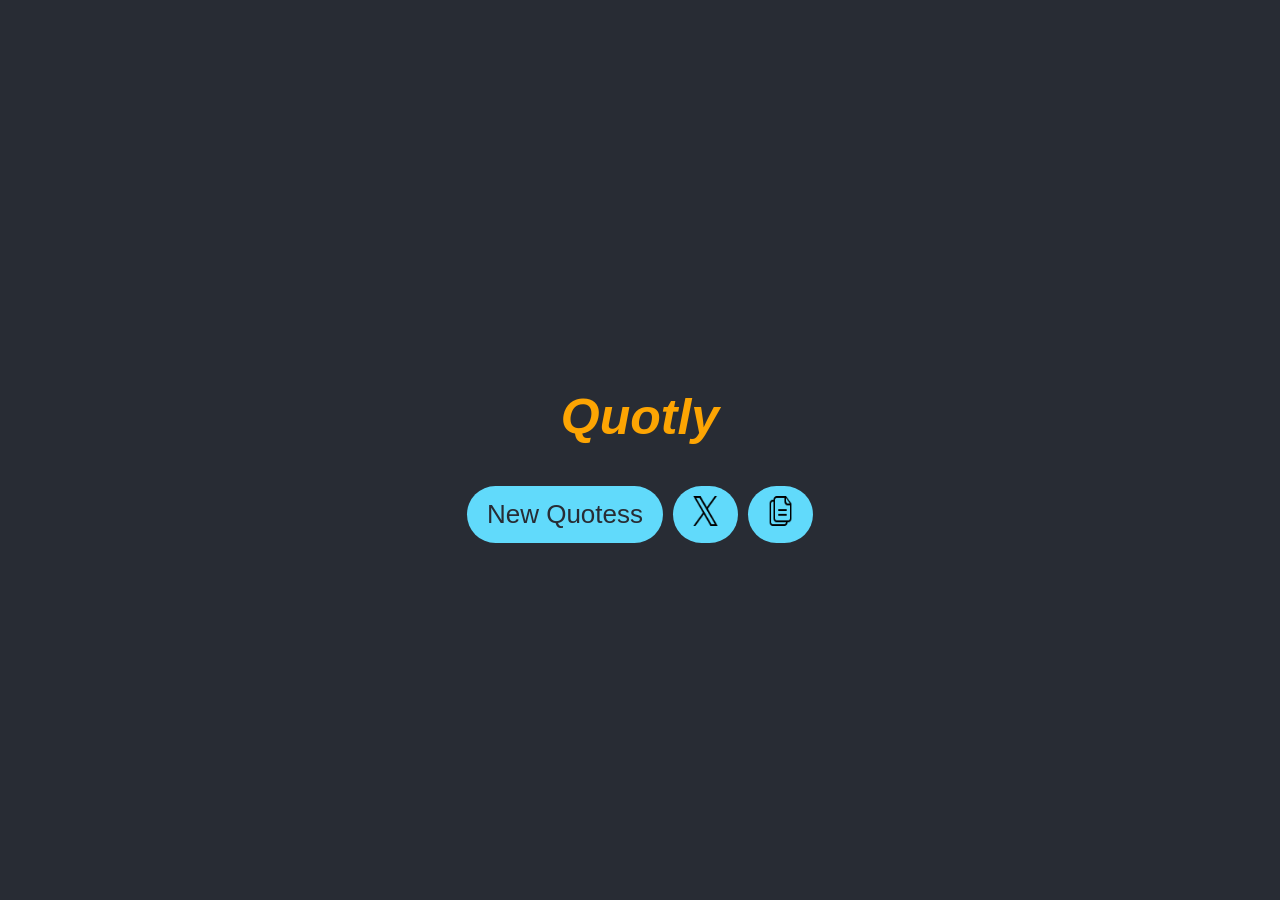
<file: index.html>
<!DOCTYPE html>
<html lang="en">


<head>
    <meta charset="UTF-8">
    <meta name="viewport" content="width=device-width, initial-scale=1.0">
    <link rel="preconnect" href="https://fonts.googleapis.com">
<link rel="preconnect" href="https://fonts.gstatic.com" crossorigin>
<link href="https://fonts.googleapis.com/css2?family=Poppins:ital,wght@0,400;1,400;1,500&display=swap" rel="stylesheet">
    <link rel="stylesheet" href="styles.css">
    <title>Random Quote Generator</title>
</head>


<body>
    <section class="container">
        <h1 class="title">Quotly</h1>

        <div class="container_1">
            
            <div id="quote-container">
                <p id="quote"></p>
                <p id="author"></p>
            </div>

            <div class="button-container">
                <button id="new-quote-btn" onclick="getRandomQuote()" title="Generate New Quote">New Quotess</button>
                <a id="tweet-btn" target="_blank" href="https://twitter.com/intent/tweet?text=">
                    <img title="Tweet Quote" src="twitter.png" height="30dp" width="25dp">
                </a>
                <button id="btnsz" onclick="copyQuote()" title="Copy Quote"><img src="copy-two-paper-sheets-interface-symbol.png" height="30dp" width="25dp"></button>
            </div>

        </div>

    </section>
    <script src="script.js"></script>
</body>
</html>
</file>
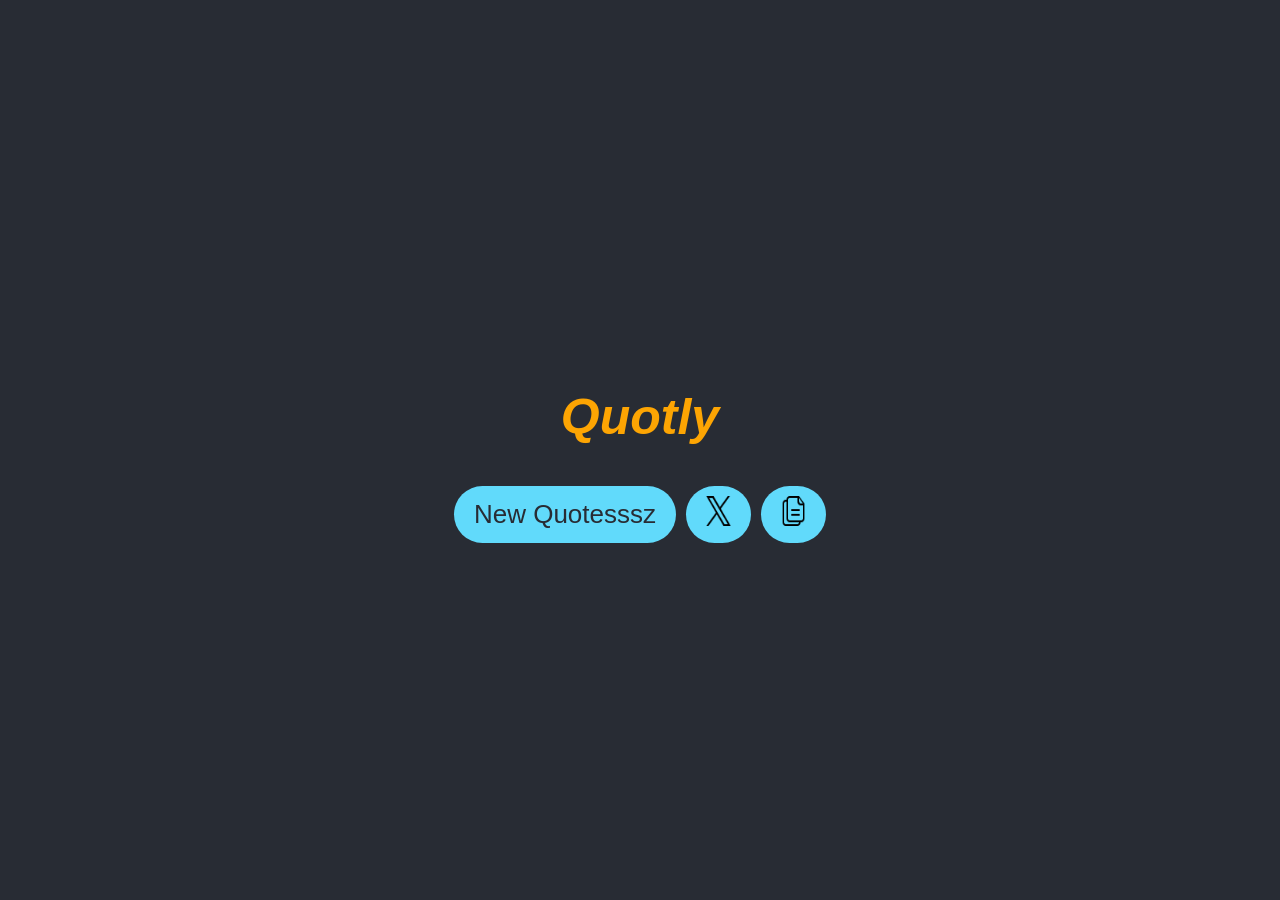
<file: projectrqg/index.html>
<!DOCTYPE html>
<html lang="en">
<head>
    <meta charset="UTF-8">
    <meta name="viewport" content="width=device-width, initial-scale=1.0">
    <link rel="preconnect" href="https://fonts.googleapis.com">
<link rel="preconnect" href="https://fonts.gstatic.com" crossorigin>
<link href="https://fonts.googleapis.com/css2?family=Poppins:ital,wght@0,400;1,400;1,500&display=swap" rel="stylesheet">
    <link rel="stylesheet" href="styles.css">
    <title>Quotly</title>
</head>
<body>
    <section class="container">
        <h1 class="title">Quotly</h1>
        <div class="container_1">
            <div id="quote-container">
                <p id="quote"></p>
                <p id="author"></p>
            </div>
            <div class="button-container">
                <button id="new-quote-btn" onclick="getRandomQuote()" title="Generate New Quote">New Quotesssz</button>
                <a id="tweet-btn" target="_blank" href="https://twitter.com/intent/tweet?text=">
                    <img title="Tweet Quote" src="twitter.png" height="30dp" width="25dp">
                </a>
                <button id="btnsz" onclick="copyQuote()" title="Copy Quote"><img src="copy-two-paper-sheets-interface-symbol.png" height="30dp" width="25dp"></button>
            </div>
        </div>
    </section>
    <script src="script.js"></script>
</body>
</html>
</file>
<file: styles.css>
*{
    padding: 0;
    margin: 0;
    box-sizing: border-box;
}

body {
    font-family: 'Arial', sans-serif;
    background-color: #282c34;
    color: rgb(23, 23, 23);
}

header {
    text-align: center;
    background-color: #61dafb;
}

.container {
    margin: 0 auto;
    background-color: #282c34;
    display: flex;
    flex-direction: column;
    text-align: center;
    justify-content: center;
    height: 100vh;
}

.title{
    color: rgb(253, 165, 3);
    font-size: 50px;
    font-style: italic;
    font-family: Arial, Helvetica, sans-serif;
}

#quote {
    font-size: 45px;
    margin-bottom: 10px;
    font-family: poppins;
}

#author {
    font-size: 24px;
}

.button-container {
    display: flex;
    gap: 10px;
    justify-content: center;
    position: relative;
    top: 30px;
}

button, #tweet-btn {
    padding: 10px 20px;
    font-size: 26px;
    cursor: pointer;
    border: none;
    border-radius: 30px;
}

button {
    background-color: #61dafb;
    color: #282c34;
}

#tweet-btn {
    text-decoration: none;
    color: #282c34;
    background-color: #61dafb;
}

footer {
    text-align: center;
    padding: 10px;
    background-color: #61dafb;
    position: fixed;
    bottom: 0;
    width: 100%;
}
</file>
<file: projectrqg/styles.css>
*{
    padding: 0;
    margin: 0;
    box-sizing: border-box;
}

body {
    font-family: 'Arial', sans-serif;
    background-color: #282c34;
    color: rgb(23, 23, 23);
}

header {
    text-align: center;
    background-color: #61dafb;
}

.container {
    margin: 0 auto;
    background-color: #282c34;
    display: flex;
    flex-direction: column;
    text-align: center;
    justify-content: center;
    height: 100vh;
}

.title{
    color: rgb(253, 165, 3);
    font-size: 50px;
    font-style: italic;
    font-family: Arial, Helvetica, sans-serif;
}

#quote {
    font-size: 45px;
    margin-bottom: 10px;
    font-family: poppins;
}

#author {
    font-size: 24px;
}

.button-container {
    display: flex;
    gap: 10px;
    justify-content: center;
    position: relative;
    top: 30px;
}

button, #tweet-btn {
    padding: 10px 20px;
    font-size: 26px;
    cursor: pointer;
    border: none;
    border-radius: 30px;
}

button {
    background-color: #61dafb;
    color: #282c34;
}

#tweet-btn {
    text-decoration: none;
    color: #282c34;
    background-color: #61dafb;
}

footer {
    text-align: center;
    padding: 10px;
    background-color: #61dafb;
    position: fixed;
    bottom: 0;
    width: 100%;
}
</file>
